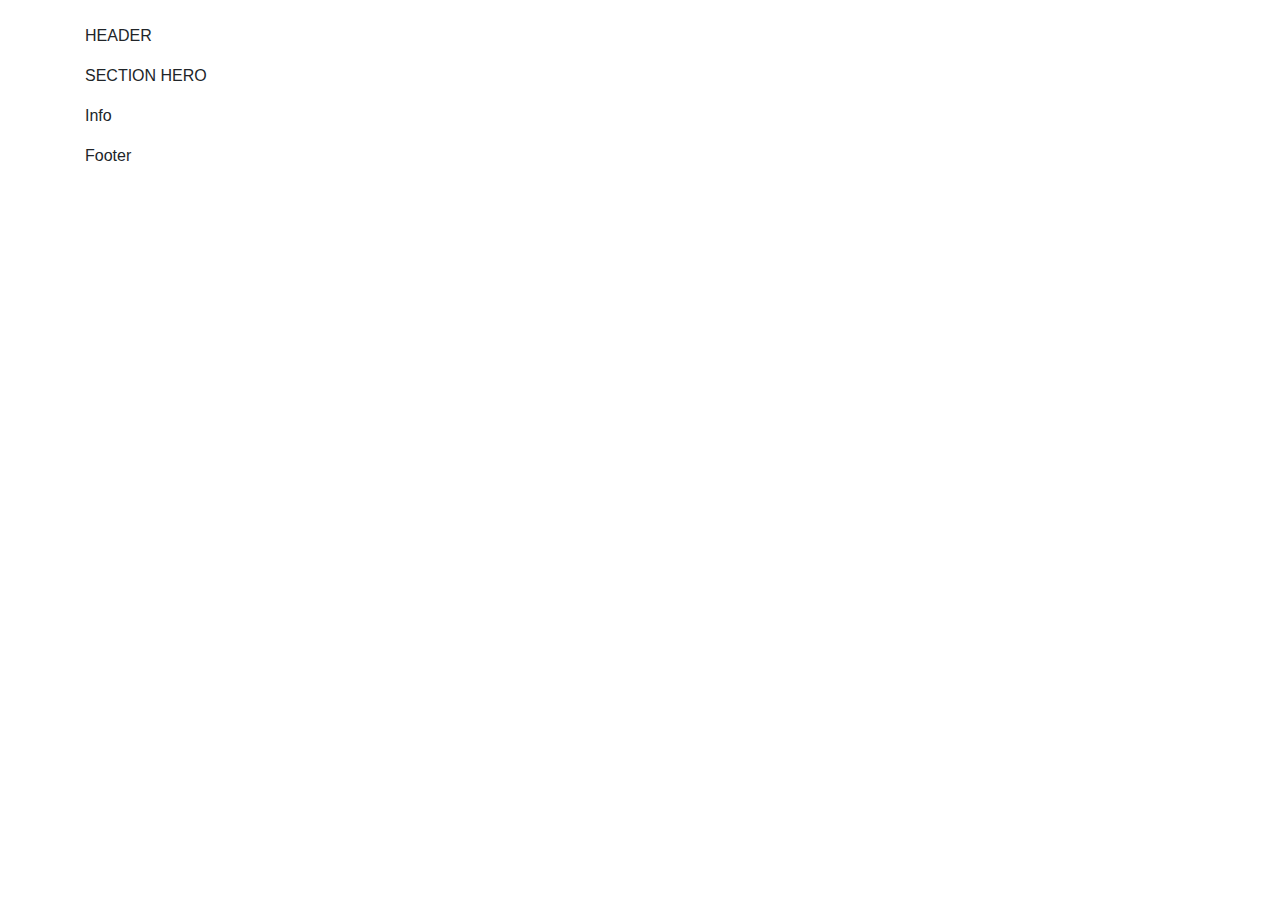
<file: bootstrap/index-bootstrap.html>
<!doctype html>
<html lang="en">
  <head>

    <!-- Required meta tags -->

    <meta charset="utf-8">
    <meta name="viewport" content="width=device-width, initial-scale=1, shrink-to-fit=no">

    <!-- Bootstrap CSS -->

    <link rel="stylesheet" href="https://stackpath.bootstrapcdn.com/bootstrap/4.4.1/css/bootstrap.min.css" integrity="sha384-Vkoo8x4CGsO3+Hhxv8T/Q5PaXtkKtu6ug5TOeNV6gBiFeWPGFN9MuhOf23Q9Ifjh" crossorigin="anonymous">

    <title>Hello, world!</title>

  </head>
  <body>

    <div class="container">
        <div class="row">
            <div class="col">
                <p>HEADER</p>
            </div>
        </div>
        <div class="row">
            <div class="col">
                <p>SECTION HERO</p>
            </div>
        </div>
        <div class="row">
            <div class="col">
                <p>Info</p>
            </div>
        </div>
        <div class="row">
            <div class="col">
                <p>Footer</p>
            </div>
        </div>
    </div>


    <!-- Optional JavaScript -->

    <!-- jQuery first, then Popper.js, then Bootstrap JS -->

    <script src="https://code.jquery.com/jquery-3.4.1.slim.min.js" integrity="sha384-J6qa4849blE2+poT4WnyKhv5vZF5SrPo0iEjwBvKU7imGFAV0wwj1yYfoRSJoZ+n" crossorigin="anonymous"></script>
    <script src="https://cdn.jsdelivr.net/npm/popper.js@1.16.0/dist/umd/popper.min.js" integrity="sha384-Q6E9RHvbIyZFJoft+2mJbHaEWldlvI9IOYy5n3zV9zzTtmI3UksdQRVvoxMfooAo" crossorigin="anonymous"></script>
    <script src="https://stackpath.bootstrapcdn.com/bootstrap/4.4.1/js/bootstrap.min.js" integrity="sha384-wfSDF2E50Y2D1uUdj0O3uMBJnjuUD4Ih7YwaYd1iqfktj0Uod8GCExl3Og8ifwB6" crossorigin="anonymous"></script>
  </body>
</html>
</file>
